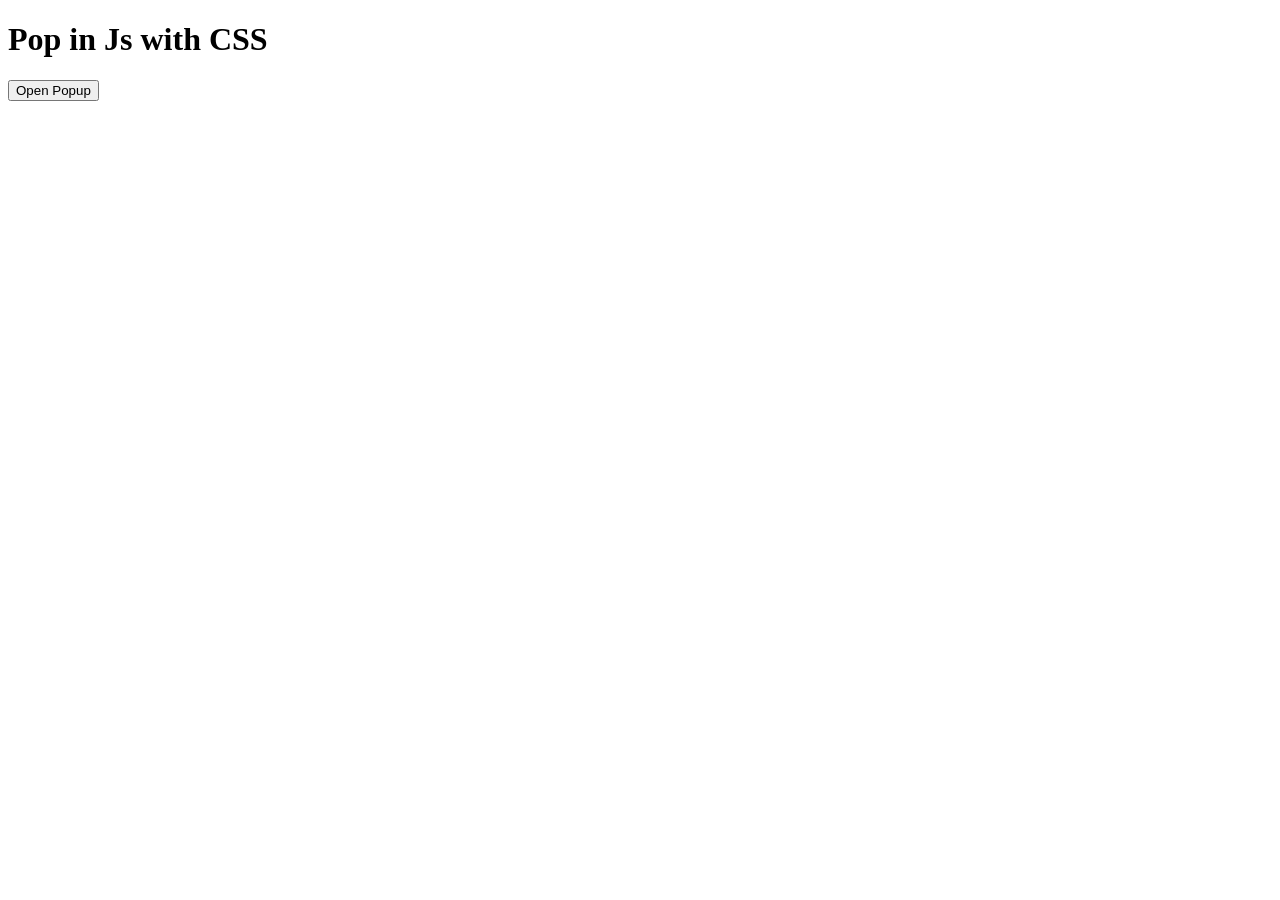
<file: index.html>
<!DOCTYPE html>
<html lang="en">

<head>
    <meta charset="UTF-8">
    <meta name="viewport" content="width=device-width, initial-scale=1.0">
    <title>Document</title>
    <link rel="stylesheet" href="styles.css">
    <link rel="icon" href="favicon.ico" type="image/x-icon">
    <script src="script.js" defer></script>
</head>

<body>

    <h1>Pop in Js with CSS</h1>

    <button class="show-popup">Open Popup</button>

    <div class="pop-container">
        <div class="popup">
            <div class="title-and-closeBtn">
                <h2>This is Popup</h2>
                <button class="close-btn">&#9747;</button>
            </div>
            <p>Lorem ipsum dolor sit amet consectetur adipisicing elit. Quisquam, quidem.</p>
        </div>
    </div>
</body>

</html>
</file>
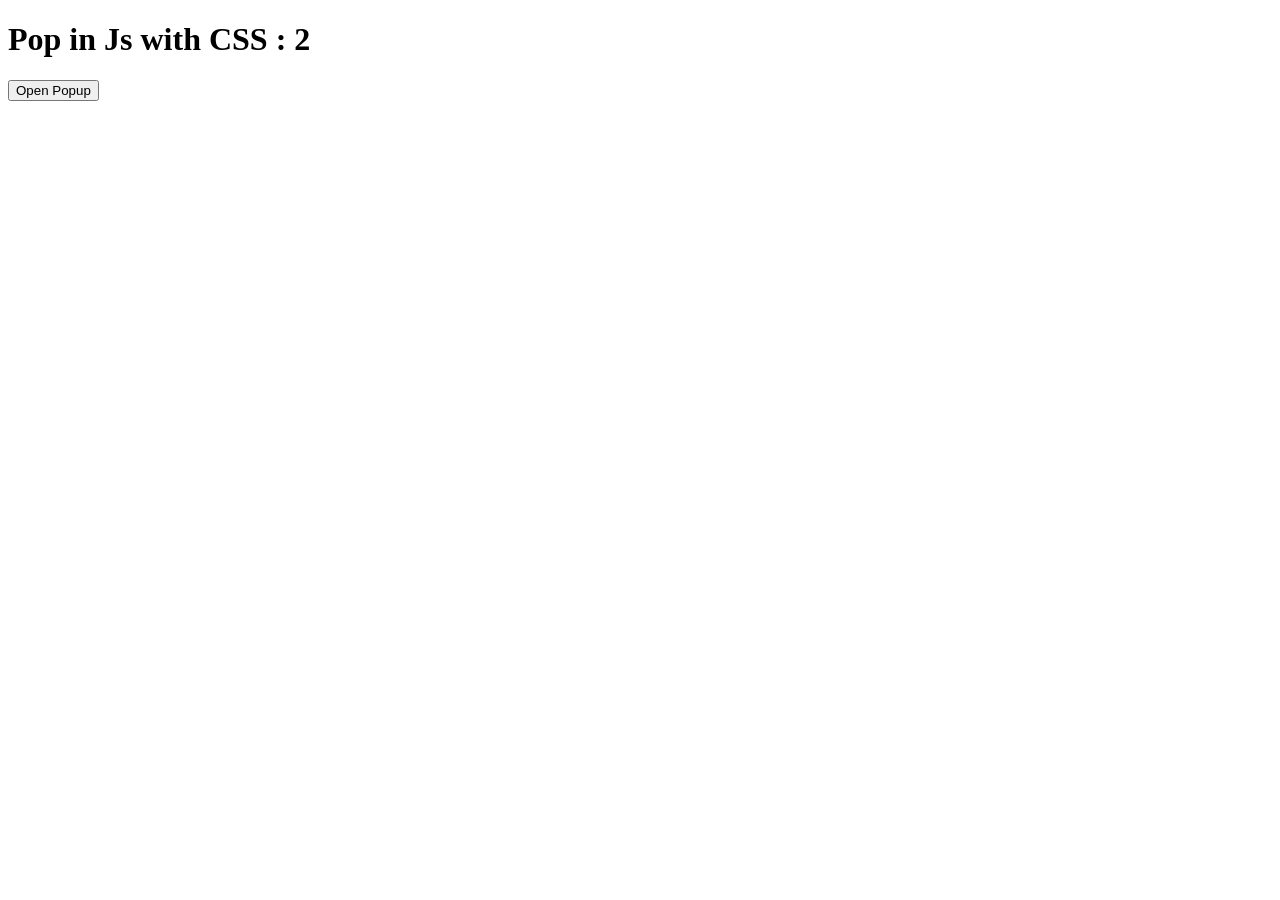
<file: overlay/index2.html>
<!DOCTYPE html>
<html lang="en">

<head>
    <meta charset="UTF-8">
    <meta name="viewport" content="width=device-width, initial-scale=1.0">
    <title>Document</title>
    <link rel="stylesheet" href="styles2.css">
    <link rel="icon" href="favicon.ico" type="image/x-icon">
    <script src="script2.js" defer></script>
</head>

<body>

    <h1>Pop in Js with CSS : 2</h1>

    <button class="show-popup">Open Popup</button>

    <div class="pop-container">
        <div class="popup">
            <div class="title-and-closeBtn">
                <h2>This is Popup</h2>
                <button class="close-btn">&#9747;</button>
            </div>
            <p>Lorem ipsum dolor sit amet consectetur adipisicing elit. Quisquam, quidem.</p>
        </div>
    </div>
</body>

</html>
</file>
<file: styles.css>
/* Hide popup by default */
.pop-container {
    display: none;
    position: fixed;
    inset: 0px 0px 0px 0px;
    background-color: rgba(0, 0, 0, 0.5);
    justify-content: center;
    align-items: center;
}

/* Show popup when active class is added */
.pop-container.active {
    display: flex;
}

/* Style the popup box */
.popup {
    background-color: antiquewhite;
    padding: 30px;
    border-radius: 8px;
    /* box-shadow: 0 4px 6px rgba(0, 0, 0, 0.1); */
    /* max-width: 500px; */
    /* width: 90%; */
}



.close-btn {
    /* padding: 8px 16px;
    background-color: #333;
    color: white;
    border: none;
    border-radius: 4px;
    cursor: pointer; */
}

.close-btn:hover {
    /* background-color: #555; */
}

.title-and-closeBtn {
    /* display: flex;
    justify-content: space-between;
    align-items: start; */
}
</file>
<file: overlay/styles2.css>
/* Hide popup by default */
.pop-container {
    display: none;
    position: fixed;
    inset: 0px 0px 0px 0px;
    background-color: rgba(0, 0, 0, 0.5);
    justify-content: center;
    align-items: center;
}

/* Show popup when active class is added */
.pop-container.active {
    display: flex;
}

/* Style the popup box */
.popup {
    background-color: antiquewhite;
    padding: 30px;
    border-radius: 8px;
    /* box-shadow: 0 4px 6px rgba(0, 0, 0, 0.1); */
    /* max-width: 500px; */
    /* width: 90%; */
}



.close-btn {
    /* padding: 8px 16px;
    background-color: #333;
    color: white;
    border: none;
    border-radius: 4px;
    cursor: pointer; */
}

.close-btn:hover {
    /* background-color: #555; */
}

.title-and-closeBtn {
    /* display: flex;
    justify-content: space-between;
    align-items: start; */
}
</file>
